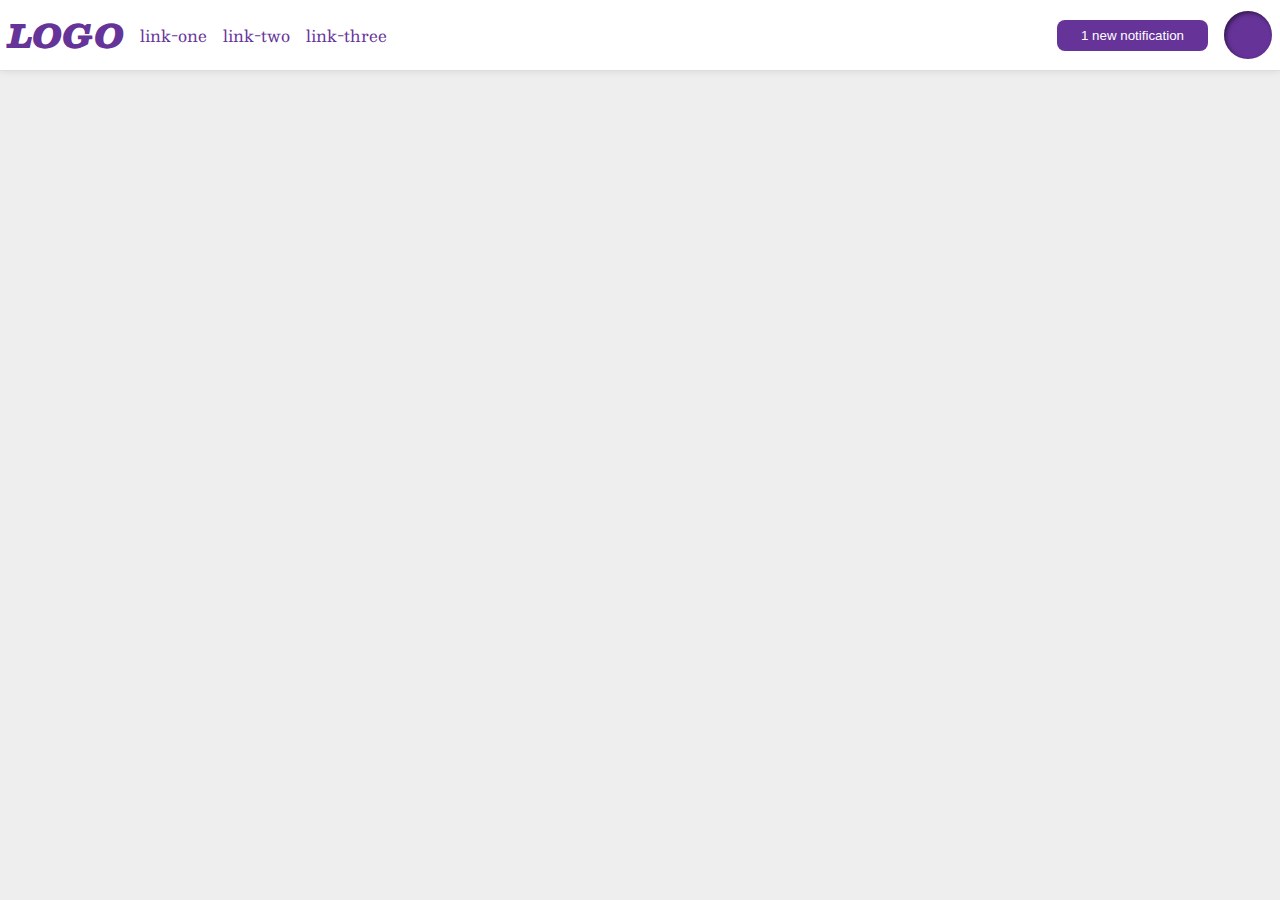
<file: flex/03-flex-header-2/index.html>
<!DOCTYPE html>
<html lang="en">
  <head>
    <meta charset="UTF-8">
    <meta http-equiv="X-UA-Compatible" content="IE=edge">
    <meta name="viewport" content="width=device-width, initial-scale=1.0">
    <title>Flex Header 2</title>
    <link rel="stylesheet" href="style.css">
  </head>
  <body>
    <div class="header">
      <div class="container left">
        <div class="logo">
          LOGO
        </div>
        <ul class="links">
          <li><a href="google.com">link-one</a></li>
          <li><a href="google.com">link-two</a></li>
          <li><a href="google.com">link-three</a></li>
        </ul>
      </div>
      <div class="container right">
        <button class="notifications">
          1 new notification
        </button>
        <div class="profile-image"></div>
      </div>
    </div>
  </body>
</html>
</file>
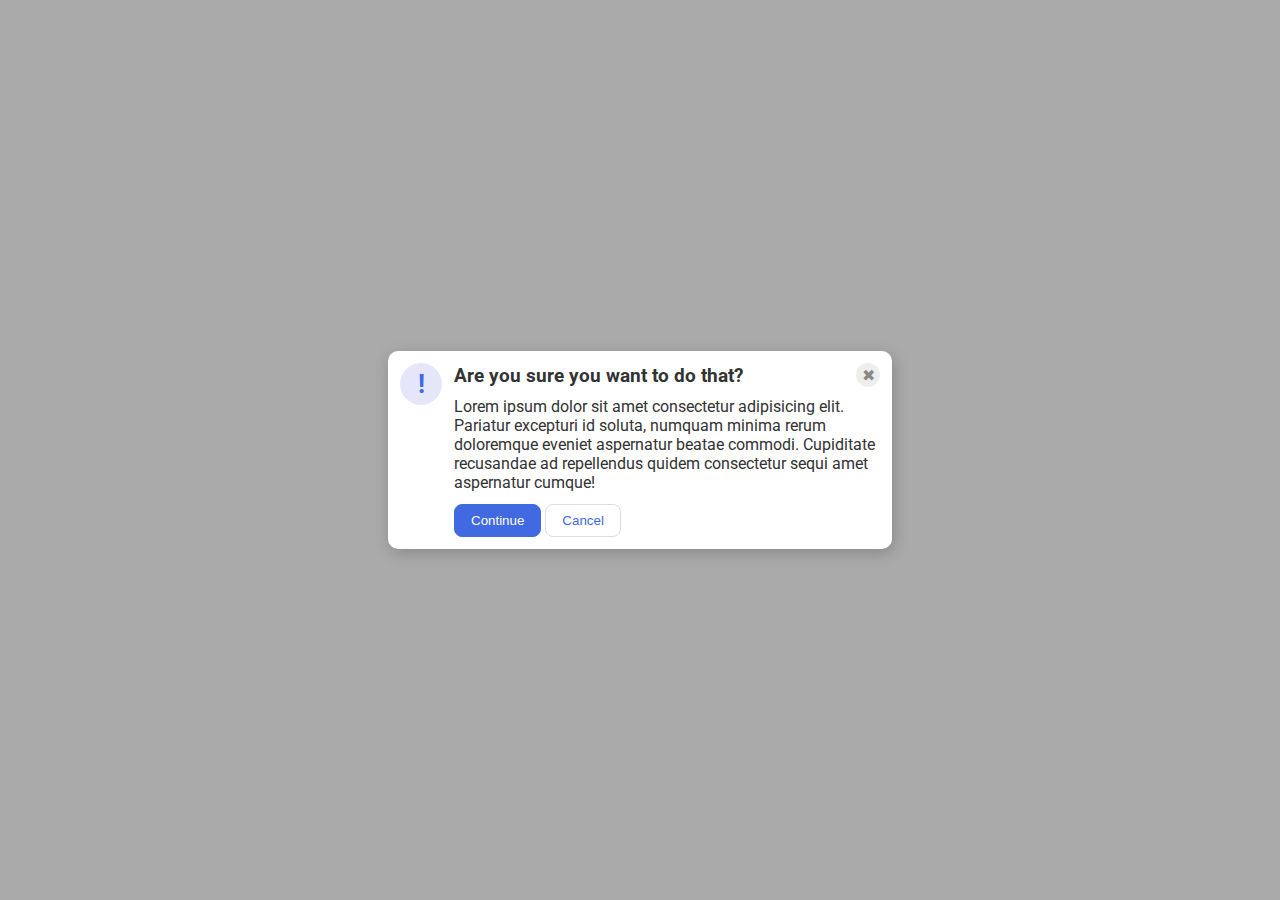
<file: flex/05-flex-modal/index.html>
<!DOCTYPE html>
<html lang="en">
  <head>
    <meta charset="UTF-8">
    <meta http-equiv="X-UA-Compatible" content="IE=edge">
    <meta name="viewport" content="width=device-width, initial-scale=1.0">
    <link rel="stylesheet" href="style.css">
    <title>Modal</title>
  </head>
  <body>
    <div class="modal">
      <div class="icon">!</div>
      <div class="container">
        <div class="header">Are you sure you want to do that?
          <div class="close-button">✖</div>
        </div>
        <div class="text">Lorem ipsum dolor sit amet consectetur adipisicing elit. Pariatur excepturi id soluta, numquam minima rerum doloremque eveniet aspernatur beatae commodi. Cupiditate recusandae ad repellendus quidem consectetur sequi amet aspernatur cumque!</div>
        <button class="continue">Continue</button>
        <button class="cancel">Cancel</button>
      </div>
    </div>
  </body>
</html>
</file>
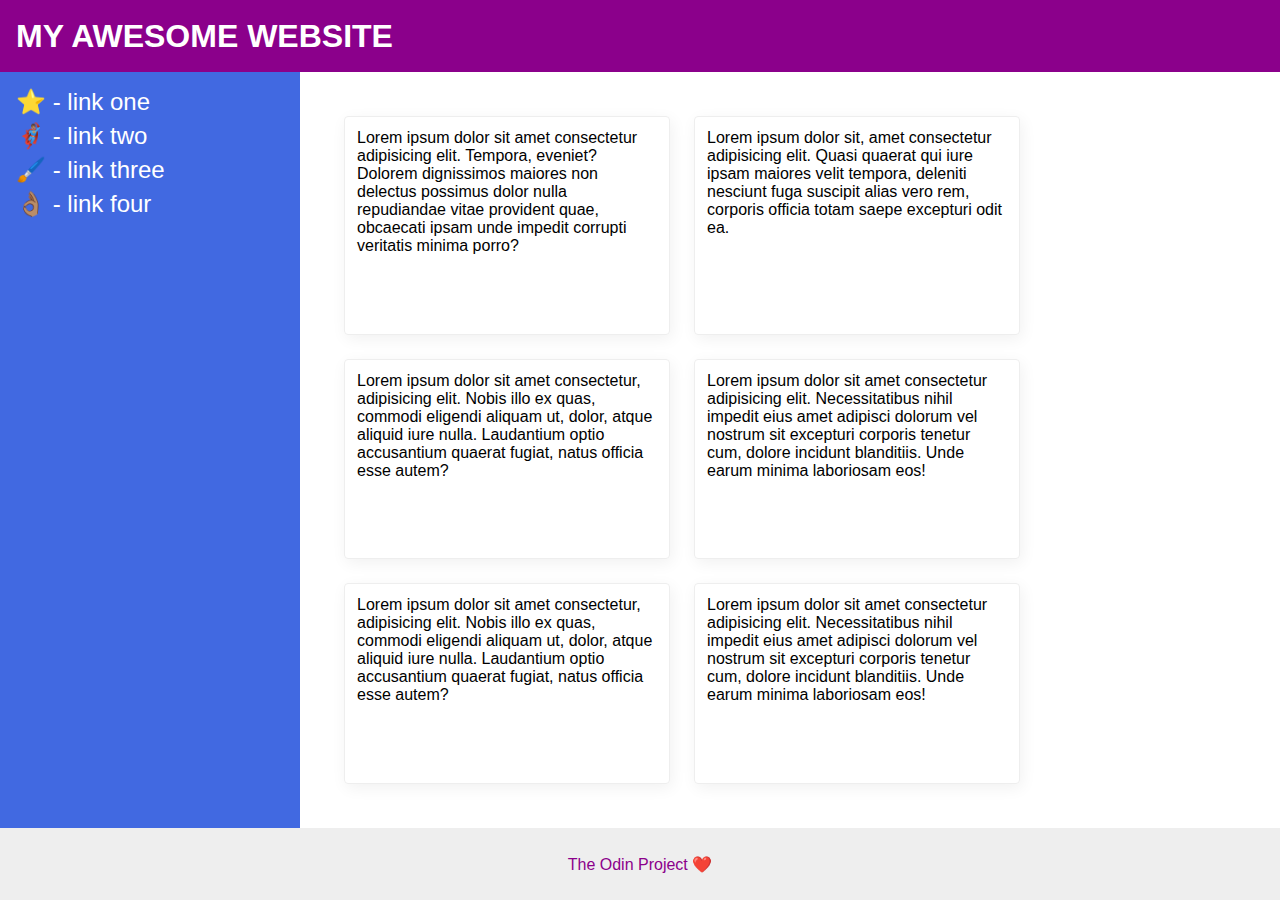
<file: flex/07-flex-layout-2/index.html>
<!DOCTYPE html>
<html lang="en">
  <head>
    <meta charset="UTF-8">
    <meta http-equiv="X-UA-Compatible" content="IE=edge">
    <meta name="viewport" content="width=device-width, initial-scale=1.0">
    <title>The Holy Grail</title>
    <link rel="stylesheet" href="style.css">
  </head>
  <body>
    <div class="header">
      MY AWESOME WEBSITE
    </div>
    <div class="container">
      <div class="sidebar">
        <ul>
          <li><a href="#">⭐ - link one</a></li>
          <li><a href="#">🦸🏽‍♂️ - link two</a></li>
          <li><a href="#">🖌️ - link three</a></li>
          <li><a href="#">👌🏽 - link four</a></li>
        </ul>
      </div>
      <div class="cards">
        <div class="card">Lorem ipsum dolor sit amet consectetur adipisicing elit. Tempora, eveniet? Dolorem dignissimos maiores non delectus possimus dolor nulla repudiandae vitae provident quae, obcaecati ipsam unde impedit corrupti veritatis minima porro?</div>
        <div class="card">Lorem ipsum dolor sit, amet consectetur adipisicing elit. Quasi quaerat qui iure ipsam maiores velit tempora, deleniti nesciunt fuga suscipit alias vero rem, corporis officia totam saepe excepturi odit ea.</div>
        <div class="card">Lorem ipsum dolor sit amet consectetur, adipisicing elit. Nobis illo ex quas, commodi eligendi aliquam ut, dolor, atque aliquid iure nulla. Laudantium optio accusantium quaerat fugiat, natus officia esse autem?</div>
        <div class="card">Lorem ipsum dolor sit amet consectetur adipisicing elit. Necessitatibus nihil impedit eius amet adipisci dolorum vel nostrum sit excepturi corporis tenetur cum, dolore incidunt blanditiis. Unde earum minima laboriosam eos!</div>
        <div class="card">Lorem ipsum dolor sit amet consectetur, adipisicing elit. Nobis illo ex quas, commodi eligendi aliquam ut, dolor, atque aliquid iure nulla. Laudantium optio accusantium quaerat fugiat, natus officia esse autem?</div>
        <div class="card">Lorem ipsum dolor sit amet consectetur adipisicing elit. Necessitatibus nihil impedit eius amet adipisci dolorum vel nostrum sit excepturi corporis tenetur cum, dolore incidunt blanditiis. Unde earum minima laboriosam eos!</div>
      </div>
    </div>
    
    <div class="footer">
      The Odin Project ❤️
    </div>
  </body>
</html>
</file>
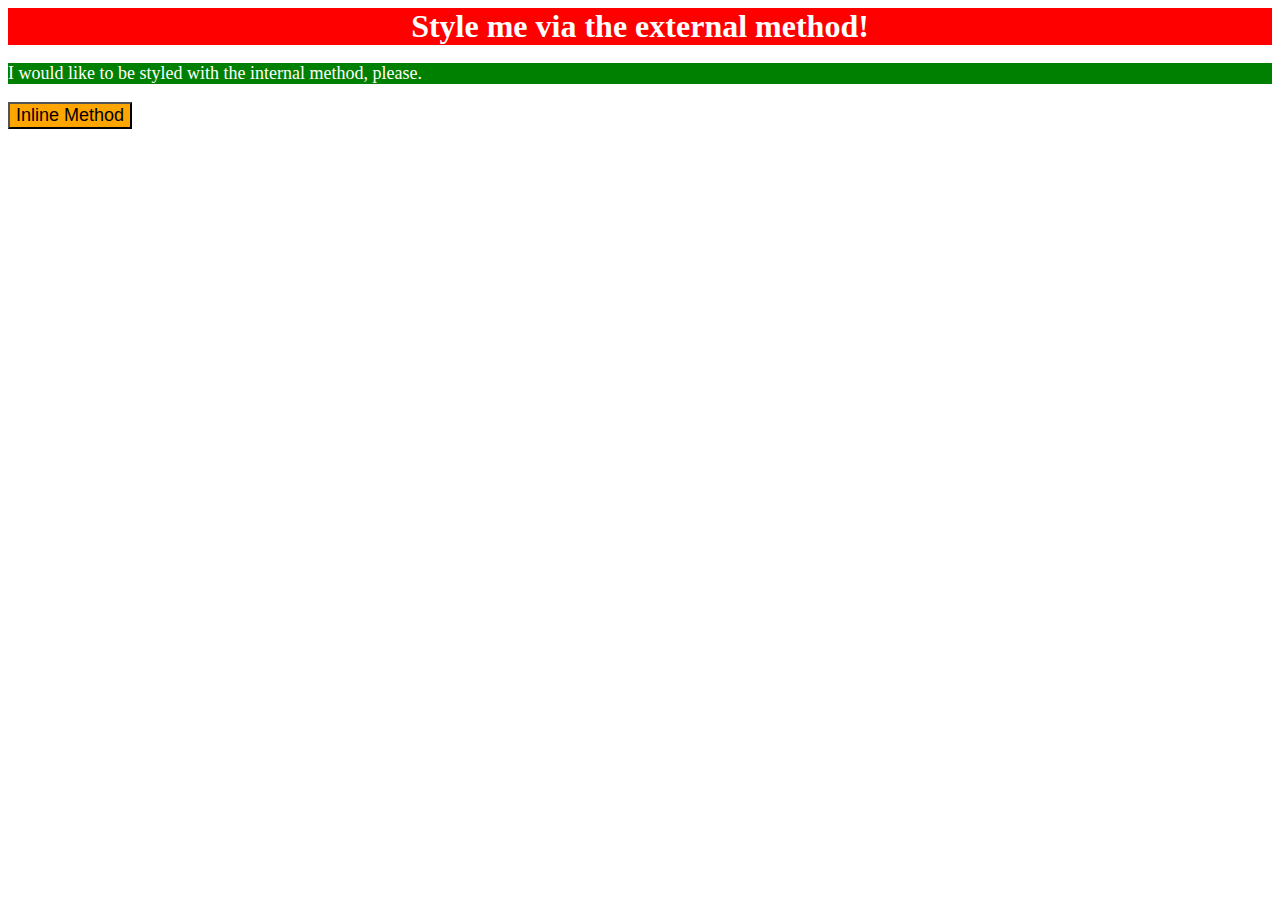
<file: foundations/01-css-methods/index.html>
<!DOCTYPE html>
<html lang="en">
  <head>
    <meta charset="UTF-8">
    <meta http-equiv="X-UA-Compatible" content="IE=edge">
    <meta name="viewport" content="width=device-width, initial-scale=1.0">
    <link rel="stylesheet" href="styles.css">
    <style>
      p {
        background-color: green;
        color: white;
        font-size: 18px;
      }
    </style>
    <title>Methods for Adding CSS</title>
  </head>
  <body>
    <div>Style me via the external method!</div>
    <p>I would like to be styled with the internal method, please.</p>
    <button style="background-color: orange; font-size: 18px;">Inline Method</button>
  </body>
</html>
</file>
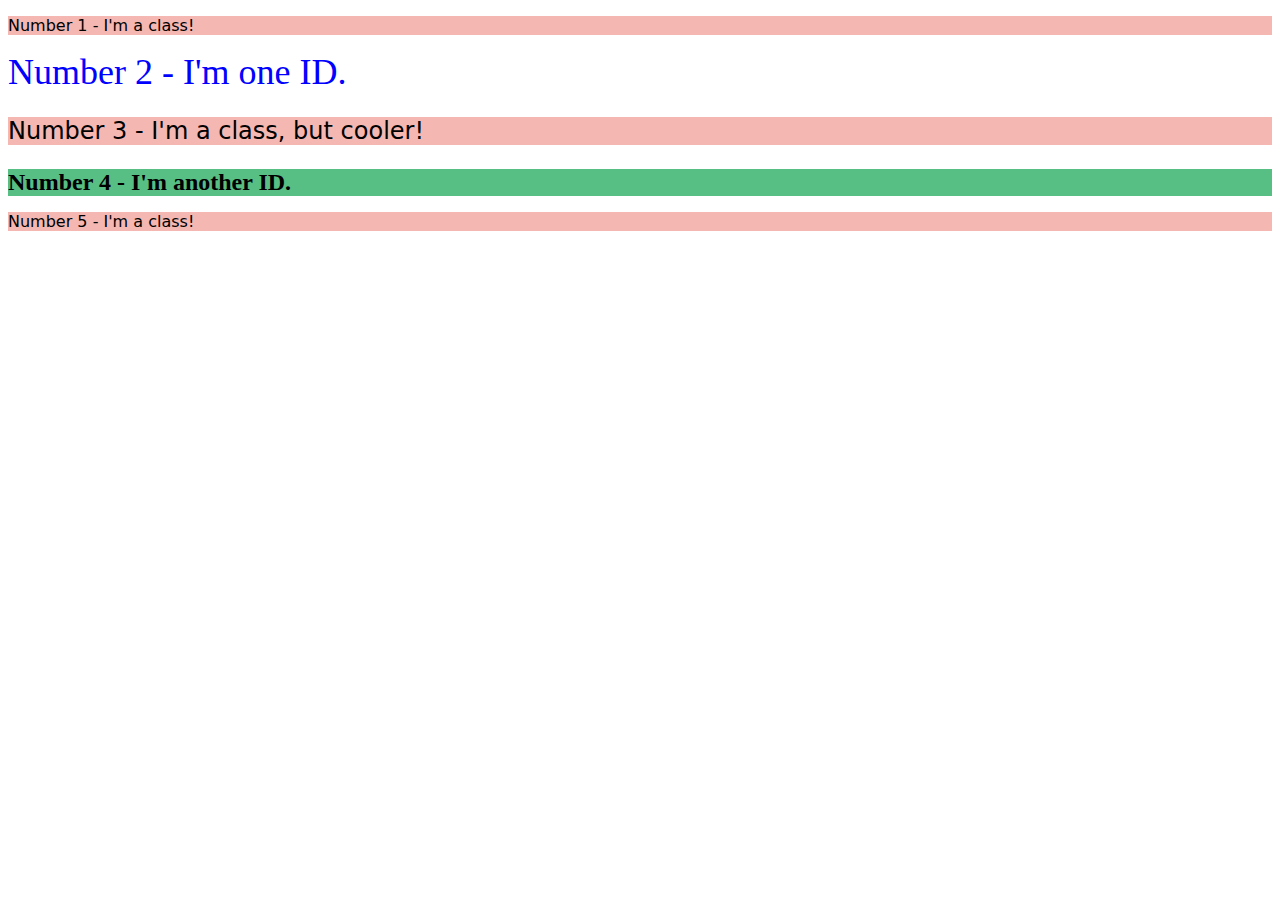
<file: foundations/02-class-id-selectors/index.html>
<!DOCTYPE html>
<html lang="en">
  <head>
    <meta charset="UTF-8">
    <meta http-equiv="X-UA-Compatible" content="IE=edge">
    <meta name="viewport" content="width=device-width, initial-scale=1.0">
    <title>Class and ID Selectors</title>
    <link rel="stylesheet" href="style.css">
  </head>
  <body>
    <p class="odd">Number 1 - I'm a class!</p>
    <div id="second">Number 2 - I'm one ID.</div>
    <p class="odd adjust-font-size">Number 3 - I'm a class, but cooler!</p>
    <div id="fourth" class="adjust-font-size">Number 4 - I'm another ID.</div>
    <p class="odd">Number 5 - I'm a class!</p>
  </body>
</html>
</file>
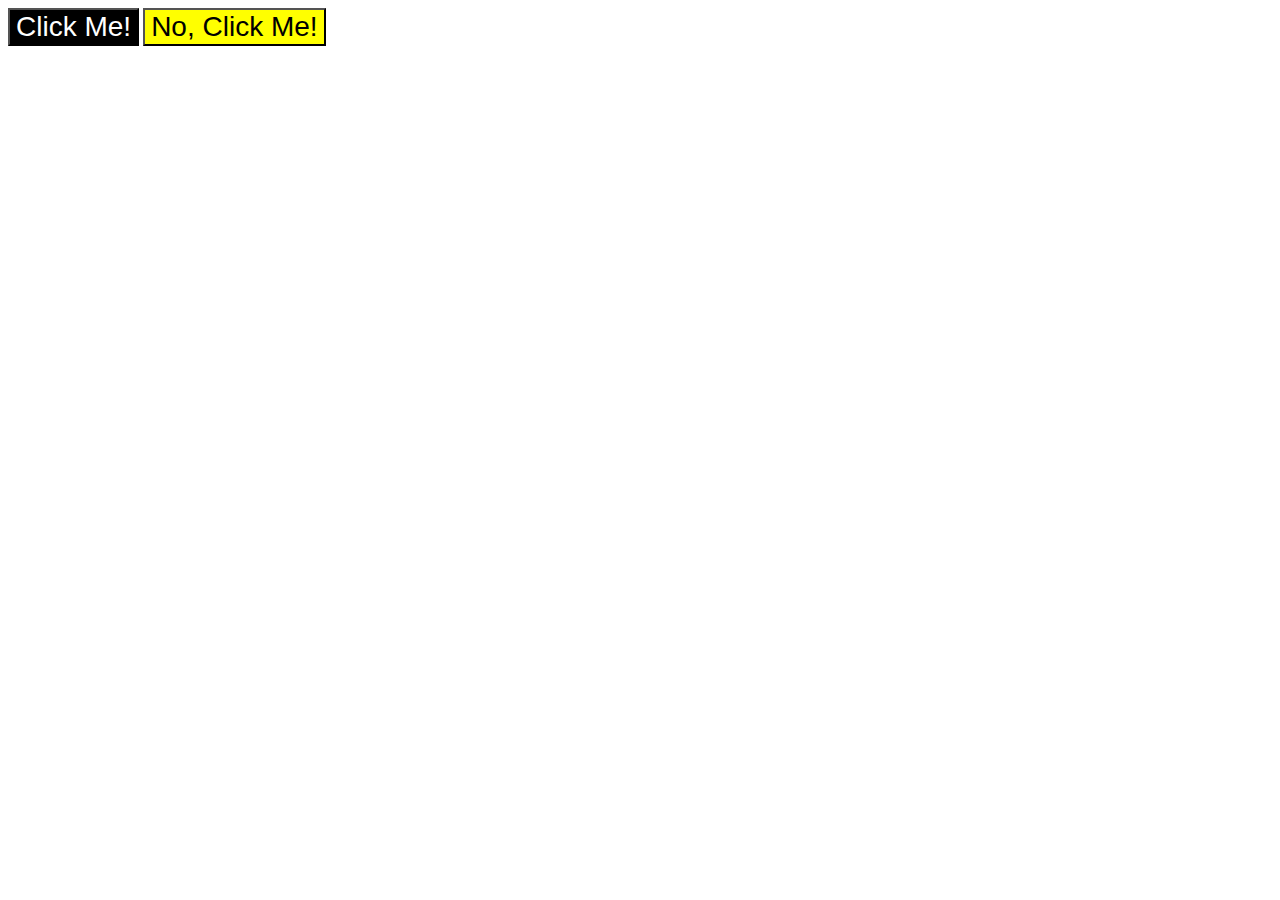
<file: foundations/03-grouping-selectors/index.html>
<!DOCTYPE html>
<html lang="en">
  <head>
    <meta charset="UTF-8">
    <meta http-equiv="X-UA-Compatible" content="IE=edge">
    <meta name="viewport" content="width=device-width, initial-scale=1.0">
    <title>Grouping Selectors</title>
    <link rel="stylesheet" href="style.css">
  </head>
  <body>
    <button class="button-one">Click Me!</button>
    <button class="button-two">No, Click Me!</button>
  </body>
</html>
</file>
<file: flex/03-flex-header-2/style.css>
/* this is some magical font-importing.  
you'll learn about it later. */
@import url('https://fonts.googleapis.com/css2?family=Besley:ital,wght@0,400;1,900&display=swap');

body {
  margin: 0;
  background: #eee;
  font-family: Besley, serif;
}

.header {
  background: white;
  border-bottom: 1px solid #ddd;
  box-shadow: 0 0 8px rgba(0,0,0,.1);
  display: flex;
  align-items: center;
  justify-content: space-between;
  padding: 8px;
}

.container {
  display: flex;
  align-items: center;
  gap: 16px;
}

.profile-image {
  background: rebeccapurple;
  box-shadow: inset 2px 2px 4px rgba(0,0,0,.5);
  border-radius: 50%;
  width: 48px;
  height: 48px;
}

.logo {
  color: rebeccapurple;
  font-size: 32px;
  font-weight: 900;
  font-style: italic;
}

button {
  border: none;
  border-radius: 8px;
  background: rebeccapurple;
  color: white;
  padding: 8px 24px;
}

a {
  /* this removes the line under our links */
  text-decoration: none;
  color: rebeccapurple;
}

ul {
  list-style-type: none;
  margin: 0;
  padding: 0;
  display: flex;
  gap: 16px;
}
</file>
<file: flex/05-flex-modal/style.css>
@import url('https://fonts.googleapis.com/css2?family=Roboto:wght@400;700&display=swap');

html, body {
  height: 100%;
}

body {
  font-family: Roboto, sans-serif;
  margin: 0;
  background: #aaa;
  color: #333;
  /* I'll give you this one for free lol */
  display: flex;
  align-items: center;
  justify-content: center;
}

.modal {
  background: white;
  width: 480px;
  border-radius: 10px;
  box-shadow: 2px 4px 16px rgba(0,0,0,.2);
  display: flex;
  padding: 12px;
  gap: 12px;
}

.header {
  display: flex;
  align-items: center;
  justify-content: space-between;
  font-weight: bold;
  font-size: 1.2em;
  margin-bottom: 10px;
}

.icon {
  color: royalblue;
  font-size: 26px;
  font-weight: 700;
  background: lavender;
  width: 42px;
  height: 42px;
  border-radius: 50%;
  display: flex;
  align-items: center;
  justify-content: center;
  flex-shrink: 0;
}

.text {
  margin-bottom: 12px;
}

.close-button {
  background: #eee;
  border-radius: 50%;
  color: #888;
  font-weight: 400;
  font-size: 16px;
  height: 24px;
  width: 24px;
  display: flex;
  align-items: center;
  justify-content: center;
}

button {
  padding: 8px 16px;
  border-radius: 8px;
}

button.continue {
  background: royalblue;
  border: 1px solid royalblue;
  color: white;
}

button.cancel {
  background: white;
  border: 1px solid #ddd;
  color: royalblue;
}
</file>
<file: flex/07-flex-layout-2/style.css>
body {
  font-family: -apple-system, BlinkMacSystemFont, 'Segoe UI', Roboto, Oxygen, Ubuntu, Cantarell, 'Open Sans', 'Helvetica Neue', sans-serif;
  margin: 0;
  min-height: 100vh;
  display: flex;
  flex-direction: column;
}

.header {
  height: 72px;
  background: darkmagenta;
  color: white;
  font-size: 32px;
  font-weight: 900;
  display: flex;
  align-items: center;
  padding-left: 16px;
}

.container {
  flex: 1;
  display: flex;
}

.footer {
  height: 72px;
  background: #eee;
  color: darkmagenta;
  display: flex;
  justify-content: center;
  align-items: center;
}

.sidebar {
  width: 300px;
  background: royalblue;
  box-sizing: border-box;
  flex-shrink: 0;
  padding: 16px;
}

ul {
  list-style-type: none;
  margin: 0;
  padding: 0;
}

ul li {
  margin-bottom: 6px;
}

a {
  color: white;
  font-size: 24px;
  text-decoration: none;
}

.cards {
  padding: 32px;
  display: flex;
  flex-wrap: wrap;
}

.card {
  border: 1px solid #eee;
  box-shadow: 2px 4px 16px rgba(0,0,0,.06);
  border-radius: 4px;
  margin: 12px;
  width: 300px;
  padding: 12px;
}
</file>
<file: foundations/01-css-methods/styles.css>
div {
    background-color: red;
    color: white;
    font-size: 32px;
    text-align: center;
    font-weight: bold;
}
</file>
<file: foundations/02-class-id-selectors/style.css>
.odd {
    background-color: #F5B7B1;
    font-family: Verdana, "DejaVu Sans", sans-serif;
}

.adjust-font-size {
    font-size: 24px;
}

#second {
    color: blue;
    font-size: 36px;
}

#fourth {
    background-color: #57bf83;
    font-weight: bold;
}
</file>
<file: foundations/03-grouping-selectors/style.css>
.button-one, .button-two {
    font-size: 28px;
    font-family: Helvetica, "Times New Roman", sans-serif;
}

.button-one {
    background-color: black;
    color: white;
}

.button-two {
    background-color: yellow;
}
</file>
